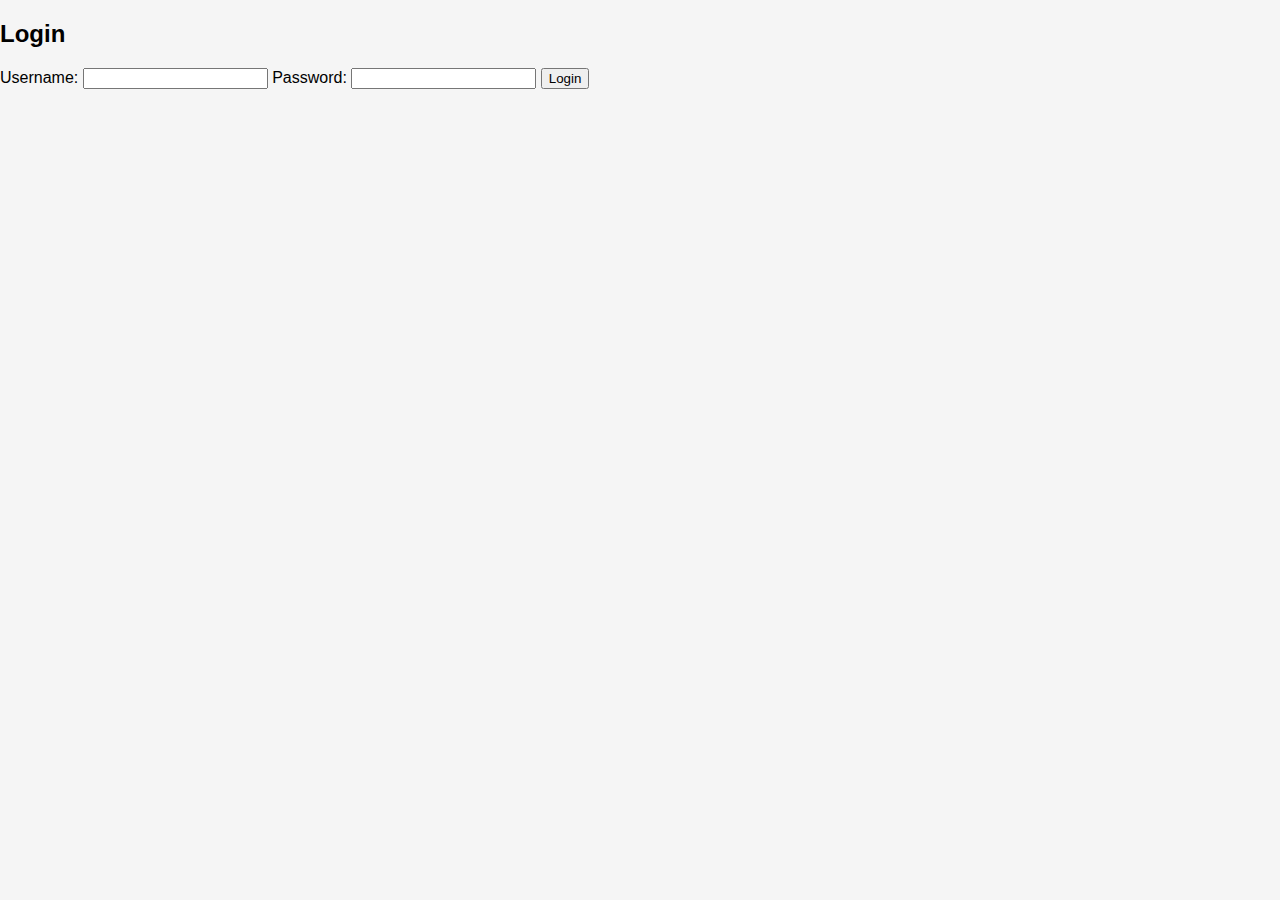
<file: index.html>
<!DOCTYPE html>
<html lang="en">
<head>
    <meta charset="UTF-8">
    <meta name="viewport" content="width=device-width, initial-scale=1.0">
    <title>User Profile</title>
    <link rel="stylesheet" href="style.css">
</head>
<body>
    <div id="login-form" style="display: block;">
        <h2>Login</h2>
        <form onsubmit="login(event)">
            <label for="username">Username:</label>
            <input type="text" id="username" required>

            <label for="password">Password:</label>
            <input type="password" id="password" required>

            <input type="submit" value="Login">

            <!-- Added error message div here -->
            <div id="error-msg" style="display: none; color: red;"></div>
        </form>
    </div>


    <script type="module" src="js/login.js"></script>
    <script type="module" src="js/profile.js"></script>
    <script type="module" src="js/api.js"></script>
    <script type="module" src="js/index.js"></script>
    <script type="module" src="js/profile.js"></script>

</body>
</html>
</file>
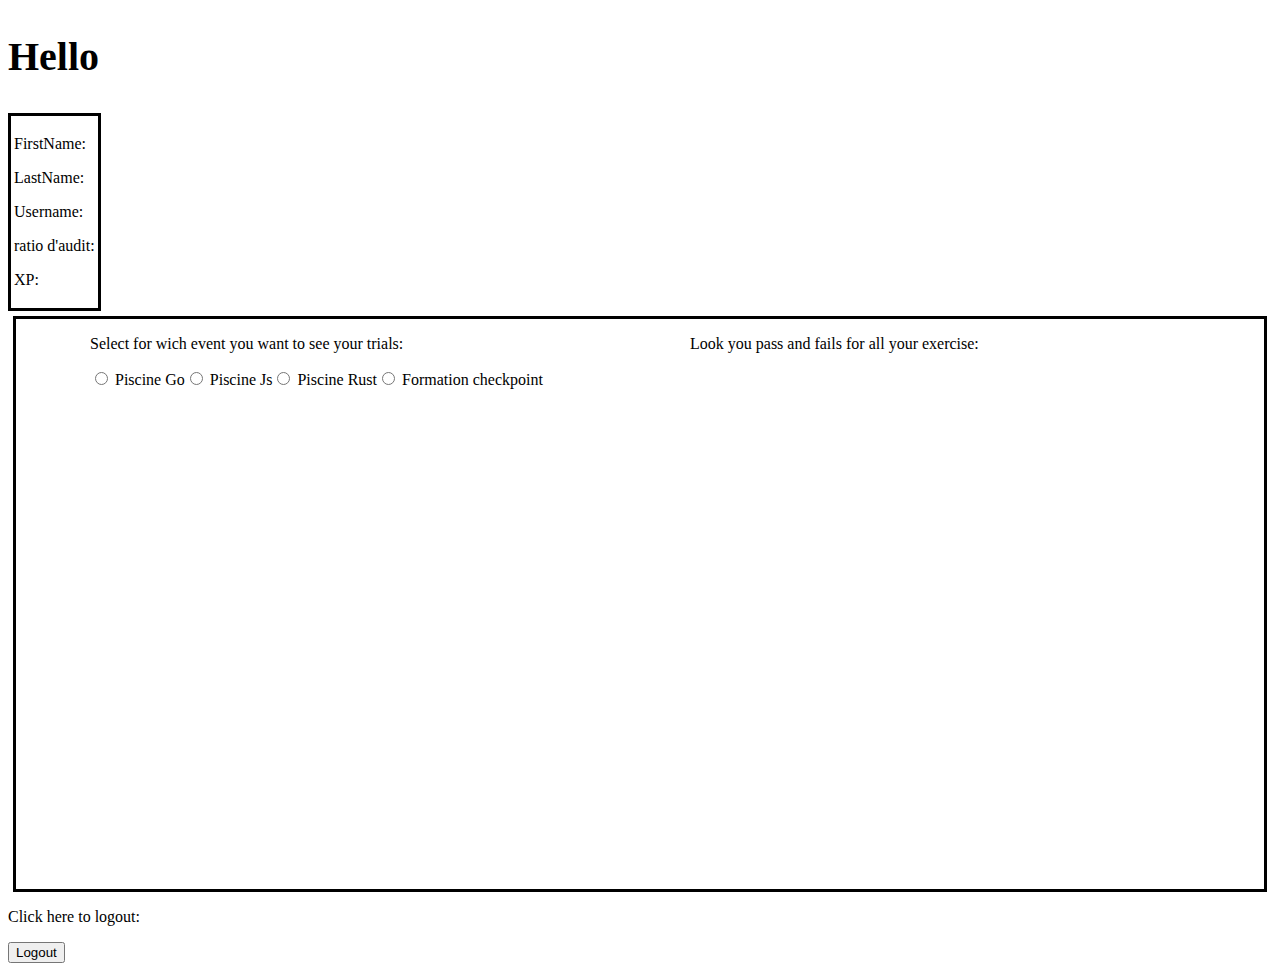
<file: profile.html>
<!DOCTYPE html>
<html lang="en">
<head>
    <meta charset="UTF-8">
    <meta http-equiv="X-UA-Compatible" content="IE=edge">
    <meta name="viewport" content="width=device-width, initial-scale=1.0">
    <title>Document</title>
</head>

<body>

    <div id="profile" style="display: block;">
        <h2 id="user-main-title"style=" font-size: 40px; ">Hello </h2>
        <div id="stats-secction" style="border: 3px solid black; width: fit-content; padding: 3px;">
            <p>FirstName: <span id="profile-firstname"></span></p>
            <p>LastName: <span id="profile-lastname"></span></p>
            <p>Username: <span id="profile-username"></span></p>
            <p>ratio d'audit: <span id="profile-auditRatio"></span></p>
            <!-- xp for the user -->
            <p>XP: <span id="profile-xp"></span></p>
        </div>
        
        
        
        <!-- graph attempt per exercise -->
        <div id="graph-part-container">

            <div id="graph-container" style="display: flex; flex-direction: row; border: 3px solid black;margin: 5px;justify-content: center ;">
                <div id="alignment-row-block">

                    <p>Select for wich event you want to see your trials: <span id="selector-map"></span></p>
                    <div id="button-alignment-container" style="display: flex; flex-direction: row;">
                        <span>
                            <input type="radio" name="course" id="radioGo" >
                            <label for="radioGo">Piscine Go</label>
                        </span><br>
                        <span>
                            <input type="radio" name="course" id="radioJs" >
                            <label for="radioJs">Piscine Js</label>
                        </span><br>
                        <span>
                            <input type="radio" name="course" id="radioRust">
                            <label for="radioRust">Piscine Rust</label>
                        </span><br>
                        <span>
                            <input type="radio" name="course" id="radioCheckpoint">
                            <label for="radioCheckpoint">Formation checkpoint</label>
                        </span><br>
                    </div>
                    
                    <div id="chart" style="width: 600px; height: 500px; overflow: auto;"></div>
                </div>
                
                <!-- graph pass fail ratio -->
                <div id="pass-fail-container">
                    <p>Look you pass and fails for all your exercise: <span id="selector-map"></span></p>
                    <div id="Piechart" style="width: 500px; height: 500px; overflow: none;"></div>
                </div>
            </div>
        </div>
        <div id="logout-block"></div>
        <p>Click here to logout:<span id="selector-map"></span></p>
        <button id="logout-button" onclick="handleLogout()">Logout</button>
     
        </div>
        
    </div>

    <!-- module  -->
    <script type="module" src="js/login.js"></script>
    <script type="module" src="js/profile.js"></script>
    <script type="module" src="js/api.js"></script>
    <script type="module" src="js/index.js"></script>
    <script type="module" src="js/profile.js"></script>
</body>
</html>
</file>
<file: style.css>
/* css/styles.css */

body {
    font-family: Arial, sans-serif;
    margin: 0;
    padding: 0;
    background-color: #f5f5f5;
}

.container {
    width: 80%;
    margin: auto;
    padding: 20px;
}

.header {
    background-color: #4CAF50;
    color: white;
    padding: 10px;
    text-align: center;
    font-size: 2em;
}

.login-container,
.profile-container {
    background-color: white;
    padding: 20px;
    margin: 20px 0;
    border-radius: 5px;
    box-shadow: 0px 0px 10px 0px rgba(0,0,0,0.1);
}

.login-container input[type="text"],
.login-container input[type="password"] {
    width: 100%;
    padding: 12px 20px;
    margin: 8px 0;
    display: inline-block;
    border: 1px solid #ccc;
    border-radius: 4px;
    box-sizing: border-box;
}

.login-container button {
    width: 100%;
    background-color: #4CAF50;
    color: white;
    padding: 14px 20px;
    margin: 8px 0;
    border: none;
    border-radius: 4px;
    cursor: pointer;
}

.login-container button:hover {
    background-color: #45a049;
}

.profile-container h2 {
    text-align: center;
    margin-bottom: 20px;
}

.chart {
    display: flex;
    justify-content: space-around;
    align-items: center;
}

.chart svg {
    background-color: #fff;
    border: 1px solid #ddd;
}
</file>
